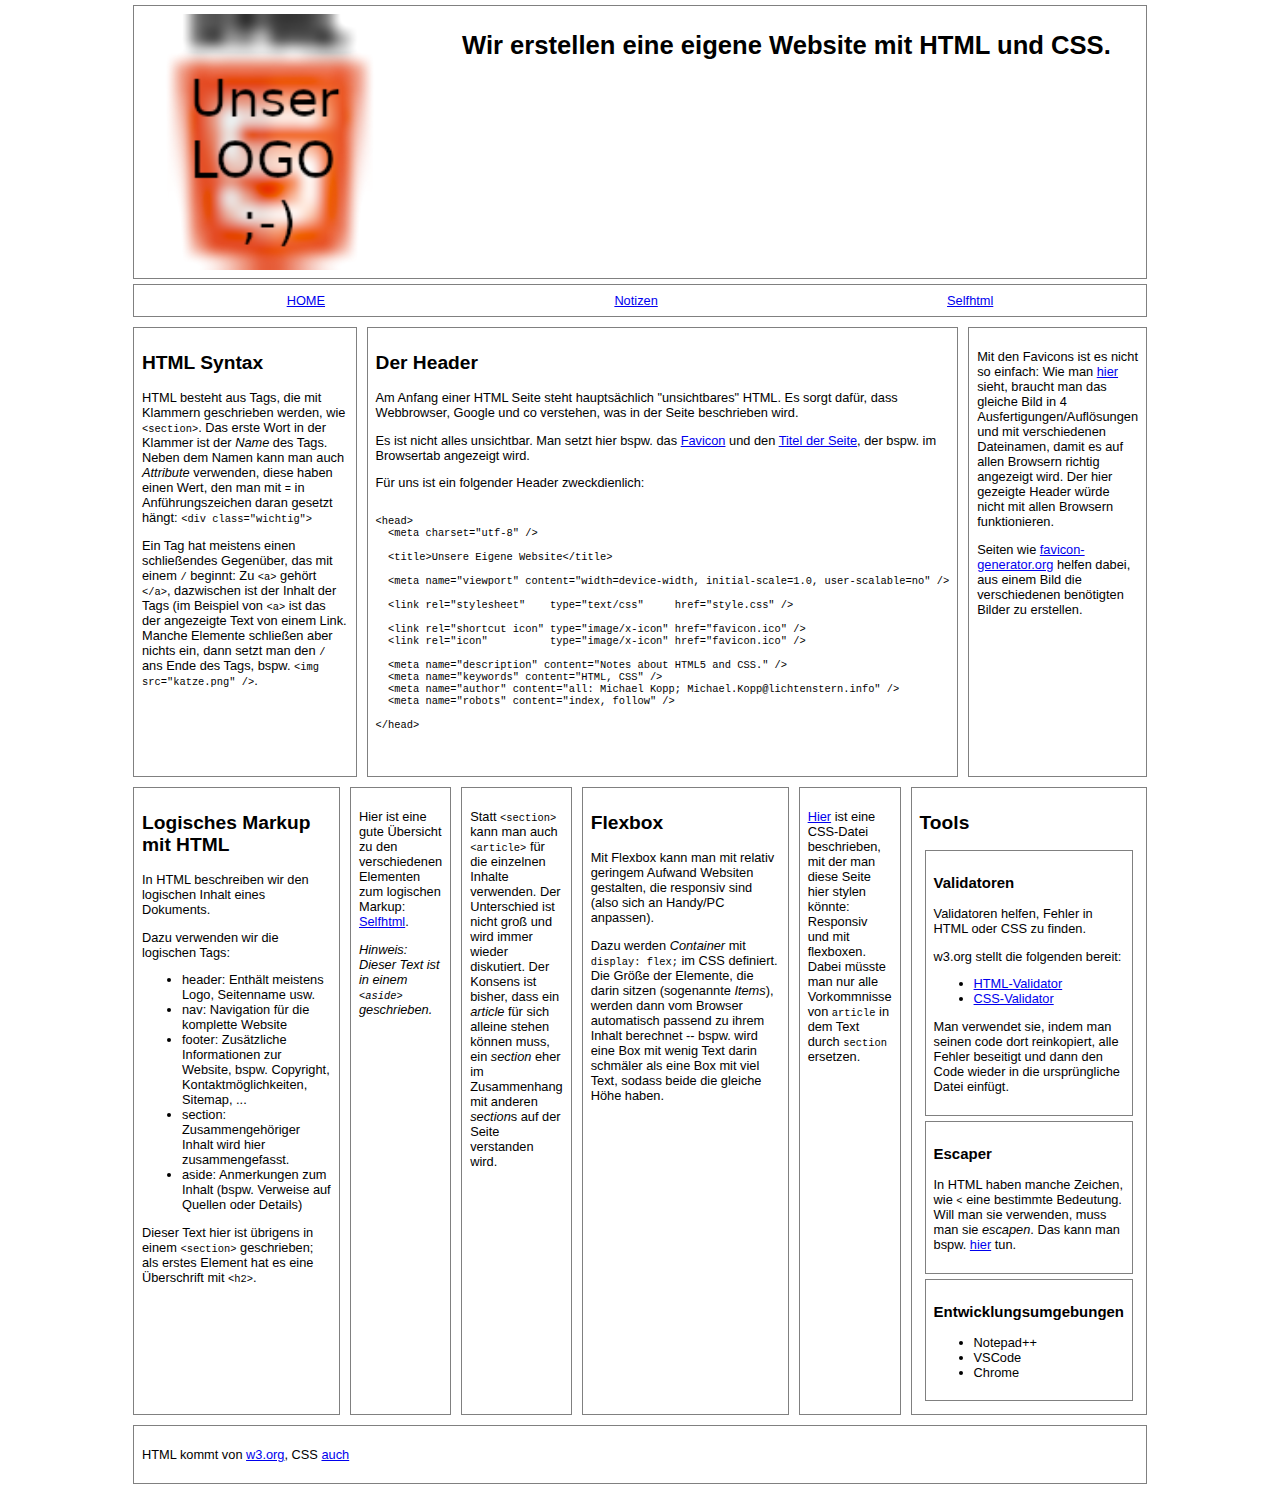
<file: index.html>
<!DOCTYPE html>
<html lang="de">
<!-- "unsichtbare" metadaten -->
<head>
    <meta charset="utf-8" />

    <title>Unsere Eigene Website</title>

    <meta name="viewport" content="width=device-width, initial-scale=1.0, user-scalable=no" />

    <link rel="stylesheet"    type="text/css"     href="style.css" />

    <link rel="shortcut icon" type="image/x-icon" href="favicon.ico" />
    <link rel="icon"          type="image/x-icon" href="favicon.ico" />

    <meta name="description" content="Notes about HTML5 and CSS." />
    <meta name="keywords" content="HTML, CSS" />
    <meta name="author" content="all: Michael Kopp; Michael.Kopp@lichtenstern.info" />
    <meta name="robots" content="index, follow" />
</head>

<!-- der sichtbare Teil der Seite -->
<body>

  <!-- Header -->
  <header>
      <img src="logo.png" />
      <h1>Wir erstellen eine eigene Website mit HTML und CSS.</h1>
  </header>

  <!-- Navigation -->
  <nav>
  <ul>
    <li><a href="index.html">HOME</a></li>
    <li><a href="https://lgsachsenheim-my.sharepoint.com/:o:/g/personal/michael_kopp_lgsachsenheim_onmicrosoft_com/EvkqZswhaYdHr-mIgUNq83wB4dt18_08IuejIBTOX9jtAQ?e=SoSkpt">Notizen</a></li>
    <li><a href="https://wiki.selfhtml.org/">Selfhtml</a></li>
  </ul>
  </nav>

  <!-- eigentlicher Inhalt -->
  <main>

      <section>
          <h2>HTML Syntax</h2>
          <p>
          HTML besteht aus Tags, die mit Klammern geschrieben werden, wie <code>&lt;section&gt;</code>.
          Das erste Wort in der Klammer ist der <em>Name</em> des Tags.
          Neben dem  Namen kann man auch <em>Attribute</em> verwenden, diese haben einen Wert, den man mit <code>=</code> in Anführungszeichen daran gesetzt hängt: <code>&lt;div class=&quot;wichtig&quot;&gt;</code>
          </p>
          <p>
          Ein Tag hat meistens einen schließendes Gegenüber, das mit einem <code>/</code> beginnt: Zu <code>&lt;a&gt;</code> gehört <code>&lt;/a&gt;</code>, dazwischen ist der Inhalt der Tags (im Beispiel von <code>&lt;a&gt;</code> ist das der angezeigte Text von einem Link.
          Manche Elemente schließen aber nichts ein, dann setzt man den <code>/</code> ans Ende des Tags, bspw. <code>&lt;img src="katze.png" /&gt;</code>.
          </p>
      </section>

      <section>
          <h2>Der Header</h2>
          <p>
          Am Anfang einer HTML Seite steht hauptsächlich "unsichtbares" HTML.
          Es sorgt dafür, dass Webbrowser, Google und co verstehen, was in der Seite beschrieben wird.
          </p>
          <p>
          Es ist nicht alles unsichtbar.
          Man setzt hier bspw. das <a href="https://de.wikipedia.org/wiki/Favicon">Favicon</a> und den <a href=https://wiki.selfhtml.org/wiki/HTML/Kopfdaten/title">Titel der Seite</a>, der bspw. im Browsertab angezeigt wird.
          </p>
          <p>
          Für uns ist ein folgender Header zweckdienlich: <!-- verwende den <head> von dieser Seite -->
          <pre>
              <code>
&lt;head&gt;
  &lt;meta charset=&quot;utf-8&quot; /&gt;

  &lt;title&gt;Unsere Eigene Website&lt;/title&gt;

  &lt;meta name=&quot;viewport&quot; content=&quot;width=device-width, initial-scale=1.0, user-scalable=no&quot; /&gt;

  &lt;link rel=&quot;stylesheet&quot;    type=&quot;text/css&quot;     href=&quot;style.css&quot; /&gt;

  &lt;link rel=&quot;shortcut icon&quot; type=&quot;image/x-icon&quot; href=&quot;favicon.ico&quot; /&gt;
  &lt;link rel=&quot;icon&quot;          type=&quot;image/x-icon&quot; href=&quot;favicon.ico&quot; /&gt;

  &lt;meta name=&quot;description&quot; content=&quot;Notes about HTML5 and CSS.&quot; /&gt;
  &lt;meta name=&quot;keywords&quot; content=&quot;HTML, CSS&quot; /&gt;
  &lt;meta name=&quot;author&quot; content=&quot;all: Michael Kopp; Michael.Kopp@lichtenstern.info&quot; /&gt;
  &lt;meta name=&quot;robots&quot; content=&quot;index, follow&quot; /&gt;

&lt;/head&gt;
              </code>
          </pre>
          </p>
      </section>
      <aside>
          <p>
          Mit den Favicons ist es nicht so einfach:
          Wie man <a href="https://wiki.selfhtml.org/wiki/Grafik/Favicon">hier</a> sieht, braucht man das gleiche Bild in 4 Ausfertigungen/Auflösungen und mit verschiedenen Dateinamen, damit es auf allen Browsern richtig angezeigt wird.
          Der hier gezeigte Header würde nicht mit allen Browsern funktionieren.
          </p>
          <p>
          Seiten wie <a href="https://www.favicon-generator.org/">favicon-generator.org</a> helfen dabei, aus einem Bild die verschiedenen benötigten Bilder zu erstellen.
          </p>
      </aside>


      <section>
          <h2>Logisches Markup mit HTML</h2>

          <p>In HTML beschreiben wir den logischen Inhalt eines Dokuments.</p>
          <p>Dazu verwenden wir die logischen Tags:</p>
          <ul>
              <li>header: Enthält meistens Logo, Seitenname usw.</li>
              <li>nav: Navigation für die komplette Website</li>
              <li>footer: Zusätzliche Informationen zur Website, bspw. Copyright, Kontaktmöglichkeiten, Sitemap, ...</li>
              <li>section: Zusammengehöriger Inhalt wird hier zusammengefasst.</li>
              <li>aside: Anmerkungen zum Inhalt (bspw. Verweise auf Quellen oder Details)</li>
          </ul>
          <p>Dieser Text hier ist übrigens in einem <code>&lt;section&gt;</code> geschrieben; als erstes Element hat es eine Überschrift mit <code>&lt;h2&gt;</code>.</p>
      </section>
      <aside>
          <p>Hier ist eine gute Übersicht zu den verschiedenen Elementen zum logischen Markup: <a href="https://wiki.selfhtml.org/wiki/HTML/Tutorials/HTML5/Seitenstrukturierung">Selfhtml</a>.</p>
          <p><em>Hinweis: Dieser Text ist in einem <code>&lt;aside&gt;</code> geschrieben.</em></p>
      </aside>
      <aside>
          <p>
          Statt <code>&lt;section&gt;</code> kann man auch <code>&lt;article&gt;</code> für die einzelnen Inhalte verwenden.
          Der Unterschied ist nicht groß und wird immer wieder diskutiert.
          Der Konsens ist bisher, dass ein <em>article</em> für sich alleine stehen können muss, ein <em>section</em> eher im Zusammenhang mit anderen <em>section</em>s auf der Seite verstanden wird.
          </p>
      </aside>

      <section>
          <h2>Flexbox</h2>
          <p>Mit Flexbox kann man mit relativ geringem Aufwand Websiten gestalten, die responsiv sind (also sich an Handy/PC anpassen).</p>
          <p>
          Dazu werden <em>Container</em> mit <code>display: flex;</code> im CSS definiert.
          Die Größe der Elemente, die darin sitzen (sogenannte <em>Items</em>), werden dann vom Browser automatisch passend zu ihrem Inhalt berechnet -- bspw. wird eine Box mit wenig Text darin schmäler als eine Box mit viel Text, sodass beide die gleiche Höhe haben.
          </p>
      </section>
      <aside>
          <p>
          <a href="https://wiki.selfhtml.org/wiki/CSS/Tutorials/Flexbox/Mehrspaltenlayout">Hier</a>
          ist eine CSS-Datei beschrieben, mit der man diese Seite hier stylen könnte: Responsiv und mit flexboxen.
          Dabei müsste man nur alle Vorkommnisse von <code>article</code> in dem Text durch <code>section</code> ersetzen.
          </p>
      </aside>

      <section>
          <h2>Tools</h2>

          <section> <!-- die sections dürfen auch verschachtelt sein -->
              <h3>Validatoren</h3>
              <p>Validatoren helfen, Fehler in HTML oder CSS zu finden.</p>
              <p>w3.org stellt die folgenden bereit:
              <ul>
                  <li><a href="https://validator.w3.org/#validate_by_input">HTML-Validator</a></li>
                  <li><a href="https://jigsaw.w3.org/css-validator/#validate_by_input">CSS-Validator</a></li>
              </ul>
              </p>Man verwendet sie, indem man seinen code dort reinkopiert, alle Fehler beseitigt und dann den Code wieder in die ursprüngliche Datei einfügt.</p>
          </section>

          <section>
              <h3>Escaper</h3>
              <p>
              In HTML haben manche Zeichen, wie <code>&lt;</code> eine bestimmte Bedeutung.
              Will man sie verwenden, muss man sie <em>escapen</em>.
              Das kann man bspw. <a href="https://www.freeformatter.com/html-escape.html">hier</a> tun.
              </p>
          </section>

          <section>
              <h3>Entwicklungsumgebungen</h3>
              <ul>
                  <li>Notepad++</li>
                  <li>VSCode</li>
                  <li>Chrome</li>
              </ul>
          </section>
      </section>

  </main>


  <!-- sichtbare Zusatzinformationen zur Seite -->
  <footer>
      <p>HTML kommt von <a href="https://www.w3.org/html/">w3.org</a>, CSS <a href="http://www.w3.org/Style/CSS/">auch</a></p>
  </footer>

  </body>
</html>
</file>
<file: style.css>
/* allgemeines zur Schriftart */
body {
    font-family: Verdana, sans-serif;
    font-size: 0.8em;
}

/* breite Bildschirme */
body {
    max-width: 80em; /* bei breiten Bildschirmen wird nicht die komplette Breite ausgenutzt */
    margin: 0 auto; /* zentriere den Body */
}

/* NUR FUER ENTWICKLUNG
 * um zu sehen, welche Box wie gross ist, werden hier um wichtige Elemente Rahmen gemalt */
header,nav, section, article, footer, aside {
    border: 1px solid grey;
    margin: 5px;
    padding: 8px;
}

/* Navigation */
/* Hier kann man schon mit flexbox arbeiten; siehe auch die Kommentare unten fuer mehr Infos. */
nav ul {
    margin: 0;
    padding: 0;
    display: flex;
    justify-content: space-around; /* Lasse Platz zwischen den einzelnen Links */
    flex-direction: row; /* Ordne sie in einer Zeile an (nicht unteereinander) */
}
/* Zeige keine Bulletpoints bei den Links in der Navigation */
nav ul li {
    display: inline;
}

/* Header */
/* Mache den Header zu einer Flexbox */
header {
  display: flex;
  flex-direction: row;
  flex-wrap: wrap; /* Wenn nicht mehr genut Platz ist: Box in neue Zeile umbrechen */
}
header * /* gilt fuer alle Elemente im Header */
{
    flex-grow: 1;
    flex-shrink: 1;
    flex-basis: 0%;
}
header img /* das Bild im Header -- unser Logo */
{
    flex-grow: 0;
    flex-shrink: 0;
    flex-basis: 20em;
    margin-right: 5em; /* Platz neben Logo */
}



/* Hier werden die eigentlichen Flexboxes fuer die Website erstellt.
 * Flexbox:
 * Die Elemente in einem Flexbox-Container werden entlang einer Hauptachse
 * aufgereiht und die Laenge entlang dieser Hauptachse wird vom Browser je nach
 * Inhalt bestimmt.  Standartmaessig geht diese nach rechts.
 * */

/* Container fuer die Flexboxes (beinhaltet die Elemente, die ihre Groesse veraender koennen): */
@media all and (min-width: 30em) {
    main { /* TODO: alle sections die mindestens eine section beinhalten */
        display: flex;
        /* parameter fuer flex: */
        /* flex-direction - Soll die Hauptachse nach unten oder nach rechts (oder oben oder links) gehen? */
        /* flex-wrap: wrap; - Wenn die Items eine Breite haben, dann werden so viele wie moeglich nebeneinander dargestellt, sonst untereinander. */
        flex-flow: row wrap;
    }

    /* Die einzelnen Elemente in dem Container kann man mit bestimmten Parametern ausstatten; bspw. */
    /* flex: <Zahl> - Die Breiten werden im Verhaeltnis der Zahlen berechnet. */
    /* justify-content: flex-start|center|flex-end - Sind die Elemente in der Summe kleiner als der Container, kann man angeben, wie sie auf die Hauptachse verteilt werden sollen. */
    /* aligne-* - Ausrichtung entlang der Querachse */

    /* Verhaeltnis Breite section:aside ist 3:1 */
    section {
        flex-grow: 3; /* wie soll man wachsen, wenn zu viel Platz ist */
    }
    aside {
        flex-grow: 1;
    }
    /* gemeinsame Eigenschaften von section und aside */
    section, aside {
        flex-shrink: 1;
        flex-basis: 0%;
    }

}
</file>
